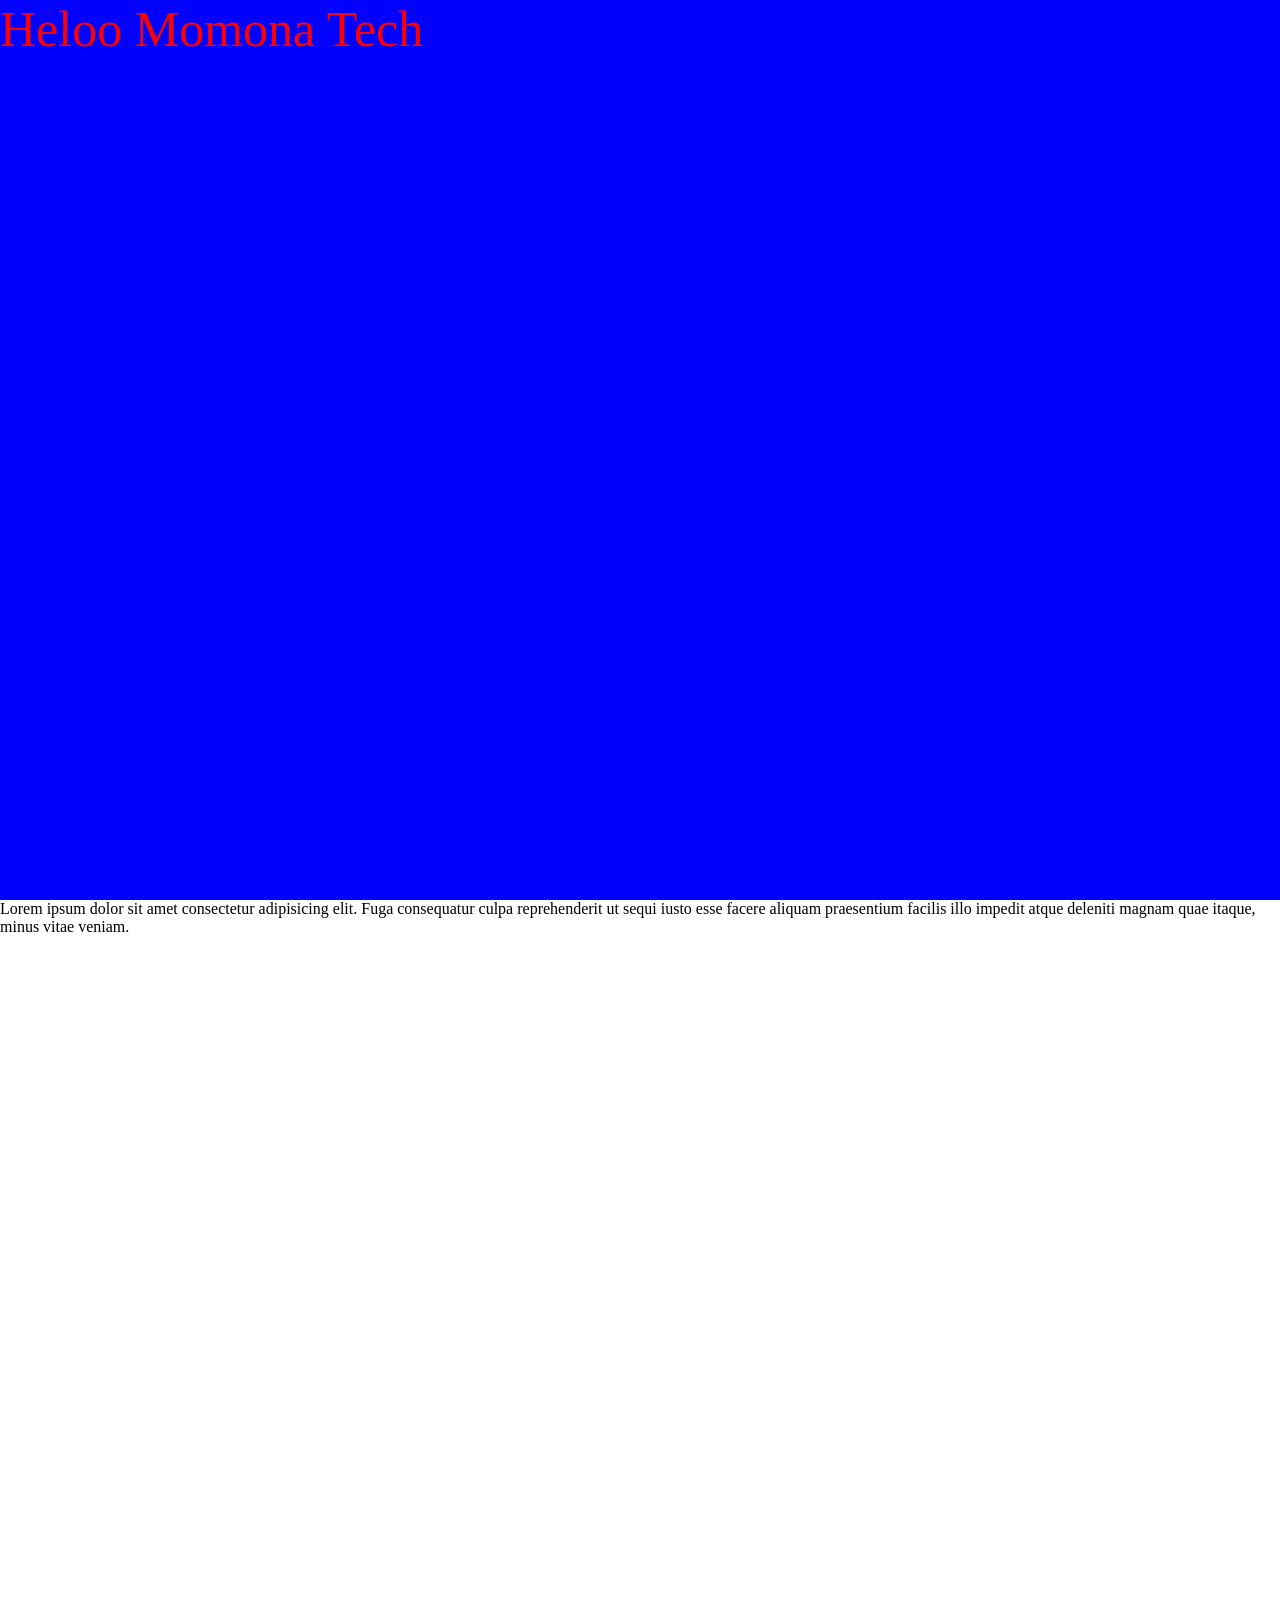
<file: index.html>
<!DOCTYPE html>
<html lang="en">
<head>
  <meta charset="UTF-8">
  <meta name="viewport" content="width=device-width, initial-scale=1.0">
  <link rel="stylesheet" href="./style.css">
  <title>Document</title>
</head>
<body>
  <p class="hello">Heloo Momona Tech</p>
  <p>Lorem ipsum dolor sit amet consectetur adipisicing elit. Fuga consequatur culpa reprehenderit ut sequi iusto esse facere aliquam praesentium facilis illo impedit atque deleniti magnam quae itaque, minus vitae veniam.</p>
  
</body>
</html>
</file>
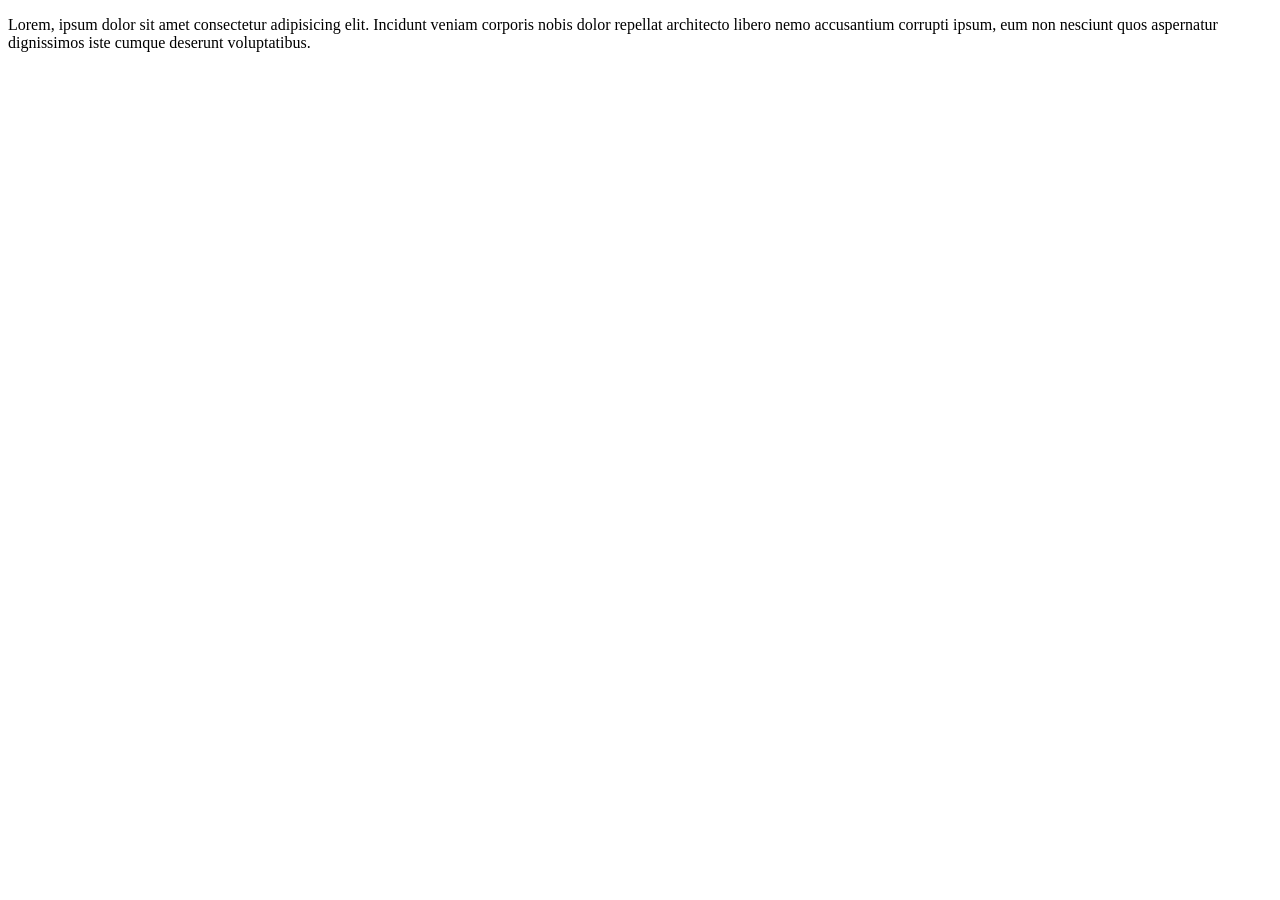
<file: danny.html>
<!DOCTYPE html>
<html lang="en">
<head>
  <meta charset="UTF-8">
  <meta name="viewport" content="width=device-width, initial-scale=1.0">
  <title>DAZ</title>
</head>
<body>
  <p>
    Lorem, ipsum dolor sit amet consectetur adipisicing elit. Incidunt veniam corporis nobis dolor repellat architecto
    libero nemo accusantium corrupti ipsum, eum non nesciunt quos aspernatur dignissimos iste cumque deserunt voluptatibus.
  </p>
 
</body>
</html>
</file>
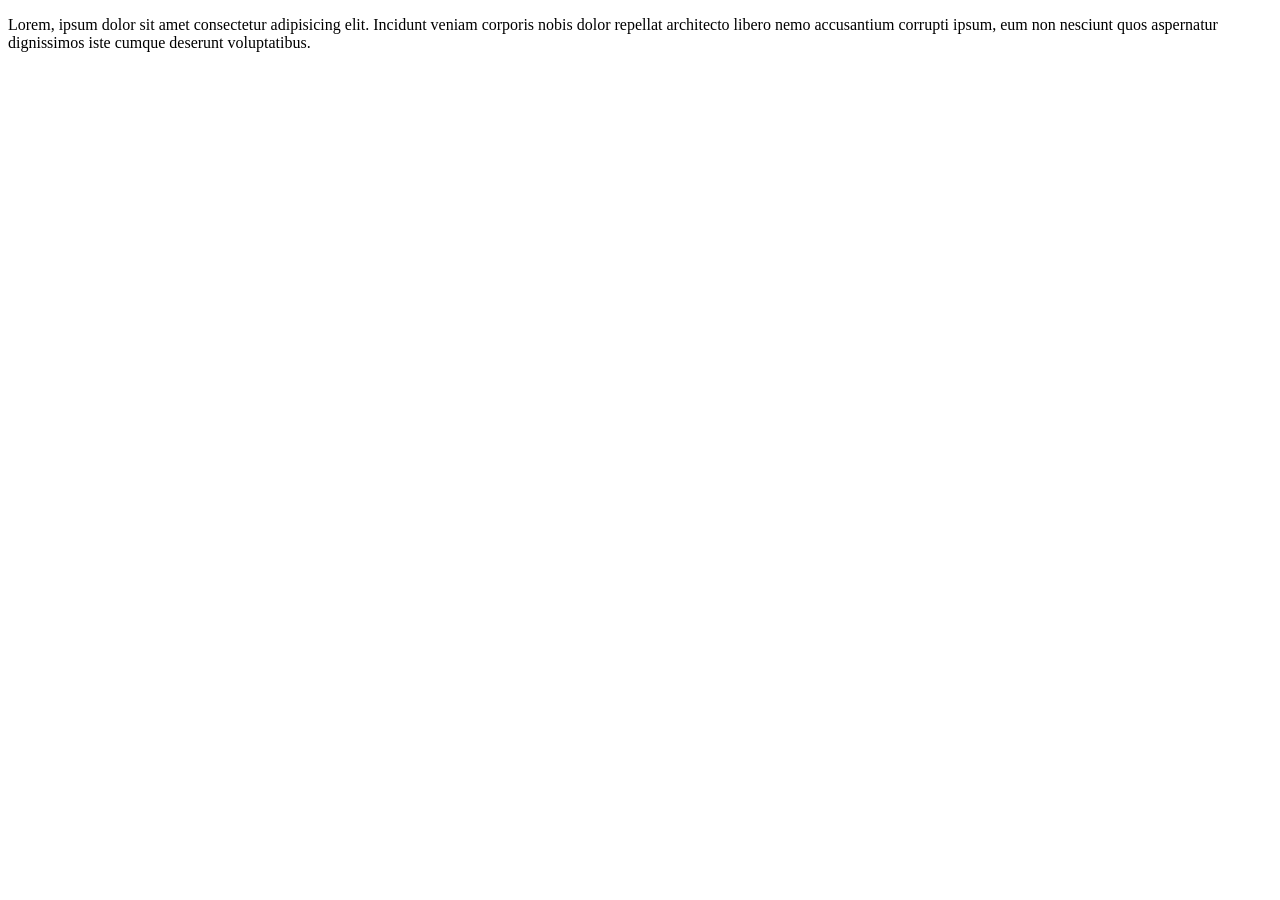
<file: elshaday.html>
<!DOCTYPE html>
<html lang="en">
<head>
    <meta charset="UTF-8">
    <meta name="viewport" content="width=device-width, initial-scale=1.0">
    <title>Document</title>
</head>
<body>
    <p class="hello"> Lorem, ipsum dolor sit amet consectetur adipisicing elit. Incidunt veniam corporis nobis dolor repellat architecto
    libero nemo accusantium corrupti ipsum, eum non nesciunt quos aspernatur dignissimos iste cumque deserunt voluptatibus.
  </p>
</body>
</html>
</file>
<file: style.css>
*{
  height: 100vh;
  padding: 0px;
  margin: 0px;
}
.hello{
  background: blue;
  color: red;
  font-size: 50px;
}
</file>
